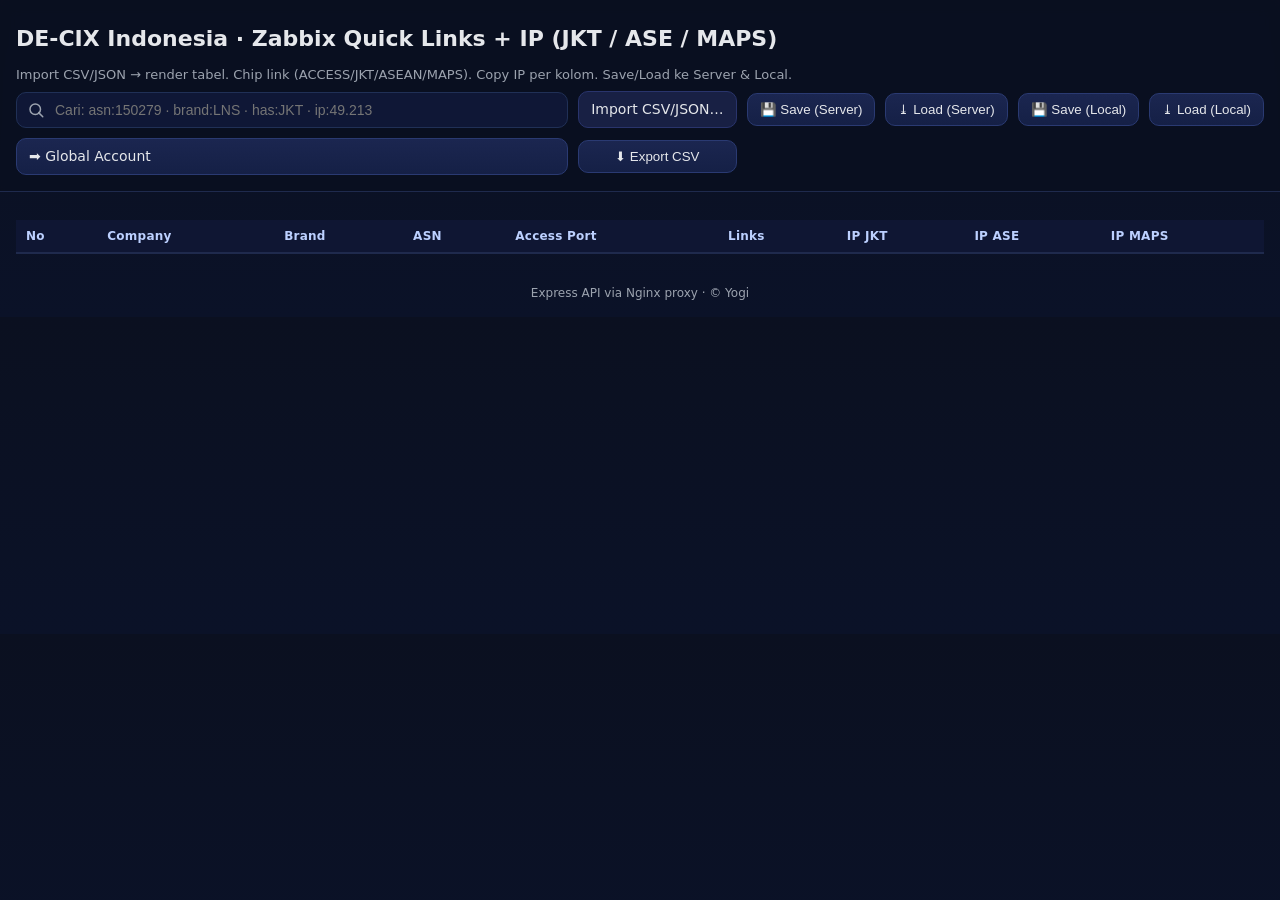
<file: index.html>
<!DOCTYPE html>
<html lang="id">
<head>
  <meta charset="utf-8" />
  <meta name="viewport" content="width=device-width, initial-scale=1" />
  <title>DE-CIX Indonesia · Zabbix Quick Links + IP (JKT/ASE/MAPS)</title>
  <style>
    :root { --bg:#0b1020; --line:#1f2a4d; --text:#e5e7eb; --muted:#9ca3af; --chip:#11183a; }
    body { margin:0; font:14px/1.35 system-ui,-apple-system,"Segoe UI",Roboto,Ubuntu,Noto Sans,Arial,sans-serif; background:linear-gradient(180deg,#0b1020 0%,#0b1228 100%); color:var(--text); }
    header { position:sticky; top:0; z-index:10; background:rgba(11,16,32,.9); backdrop-filter:saturate(150%) blur(8px); border-bottom:1px solid var(--line); }
    .container { max-width:1320px; margin:0 auto; padding:16px; }
    h1 { margin:8px 0 12px; font-size:22px; font-weight:800; }
    .subtitle { color:var(--muted); font-size:13px; margin-bottom:8px; }
    .toolbar { display:grid; gap:10px; grid-template-columns: 1fr auto auto auto auto auto; align-items:center; }
    .search { display:flex; gap:8px; align-items:center; background:#0f1736; border:1px solid #203056; border-radius:10px; padding:8px 10px; }
    .search input { flex:1; background:transparent; border:none; outline:none; color:var(--text); font-size:14px; }
    .btn { background:linear-gradient(180deg,#1b2650,#152046); color:var(--text); border:1px solid #2a3a72; border-radius:10px; padding:8px 12px; cursor:pointer; text-decoration:none; }
    .btn:hover { filter:brightness(1.06); }
    .btn.secondary { background:#182044; border-color:#29346c; }
    table { width:100%; border-collapse:collapse; margin-top:12px; }
    thead { position:sticky; top:90px; background:#0f1633; box-shadow:0 1px 0 var(--line); z-index:5; }
    th, td { padding:8px 10px; border-bottom:1px solid var(--line); vertical-align:top; }
    th { text-align:left; font-weight:700; color:#bcd0ff; font-size:12px; letter-spacing:.02em; }
    tr:hover td { background:rgba(32,41,80,.25); }
    .links { display:flex; flex-wrap:wrap; gap:6px; }
    .chip { display:inline-flex; align-items:center; gap:6px; border:1px solid #33407a; background:var(--chip); color:#d1d5db; padding:6px 10px; border-radius:999px; font-size:12px; text-decoration:none; }
    .chip span.kind { color:#93c5fd; font-weight:700; }
    .chip .copy { opacity:.7; border:none; background:transparent; color:inherit; cursor:pointer; }
    .chip.disabled { opacity:.4; pointer-events:none; }
    code { background:#11183a; padding:2px 6px; border-radius:6px; }
    .footer { color:var(--muted); font-size:12px; padding:16px; text-align:center; }
    .hide-md { display: table-cell; }
    @media (max-width: 1100px) {
      .toolbar { grid-template-columns: 1fr; row-gap:8px; }
      thead { top: 162px; }
     .hide-md { display: none; }

     /* === Force kolom Access Port tetap tampil di mobile === */
      thead th:nth-child(5),
      tbody td:nth-child(5) { display: table-cell !important; }
    }
</style>
  <script defer src="app.js"></script>
</head>
<body>
  <header>
    <div class="container">
      <h1>DE‑CIX Indonesia · Zabbix Quick Links + IP (JKT / ASE / MAPS)</h1>
      <div class="subtitle">Import CSV/JSON → render tabel. Chip link (ACCESS/JKT/ASEAN/MAPS). Copy IP per kolom. Save/Load ke Server & Local.</div>
      <div class="toolbar">
        <div class="search">
          <svg width="18" height="18" viewBox="0 0 24 24" fill="none" xmlns="http://www.w3.org/2000/svg"><path d="M15.5 15.5L21 21" stroke="#9ca3af" stroke-width="2" stroke-linecap="round"/><circle cx="11" cy="11" r="7" stroke="#9ca3af" stroke-width="2"/></svg>
          <input id="q" placeholder="Cari: asn:150279 · brand:LNS · has:JKT · ip:49.213" />
        </div>
        <label class="btn secondary" for="file">Import CSV/JSON… <input id="file" type="file" accept=".csv,.json" hidden /></label>
        <button class="btn" id="btn-save-server">💾 Save (Server)</button>
        <button class="btn" id="btn-load-server">⤓ Load (Server)</button>
        <button class="btn" id="btn-save-local">💾 Save (Local)</button>
        <button class="btn" id="btn-load-local">⤓ Load (Local)</button>
        <a class="btn" href="global.html">➡ Global Account</a>
		<button class="btn" id="btn-export">⬇ Export CSV</button>
      </div>
    </div>
  </header>
  <main class="container">
    <table id="tbl"><thead><tr>
      <th class="hide-md">No</th><th>Company</th><th class="hide-md">Brand</th><th>ASN</th><th class="hide-md">Access Port</th><th>Links</th><th>IP JKT</th><th>IP ASE</th><th>IP MAPS</th>
    </tr></thead><tbody></tbody></table>
  </main>
  <div class="footer">Express API via Nginx proxy · © Yogi</div>
</body>
</html>
</file>
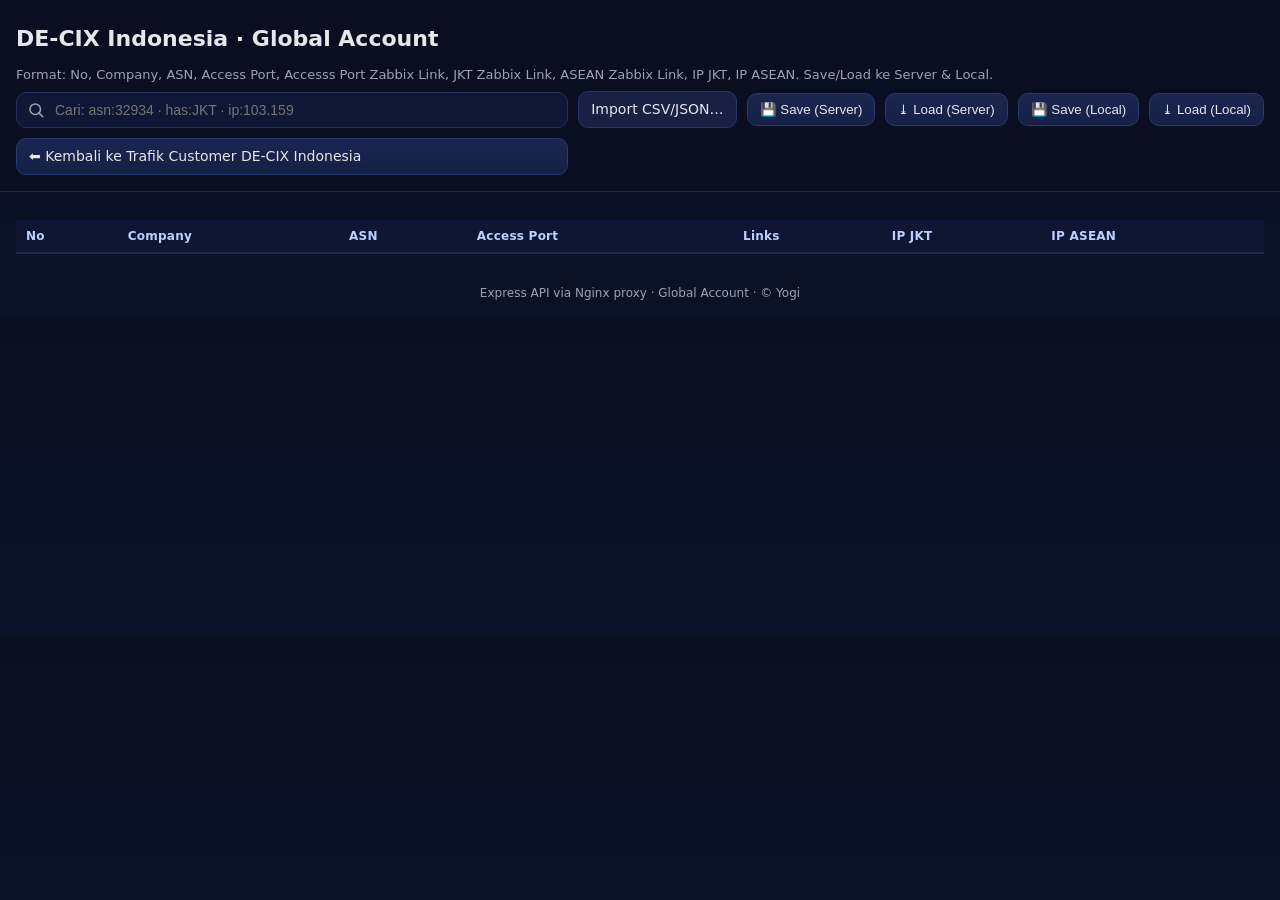
<file: global.html>
<!DOCTYPE html>
<html lang="id">
<head>
  <meta charset="utf-8" />
  <meta name="viewport" content="width=device-width, initial-scale=1" />
  <title>DE-CIX Indonesia · Global Account · Zabbix Quick Links + IP (JKT/ASE)</title>
  <style>
    :root { --bg:#0b1020; --line:#1f2a4d; --text:#e5e7eb; --muted:#9ca3af; --chip:#11183a; }
    body { margin:0; font:14px/1.35 system-ui,-apple-system,"Segoe UI",Roboto,Ubuntu,Noto Sans,Arial,sans-serif; background:linear-gradient(180deg,#0b1020 0%,#0b1228 100%); color:var(--text); }
    header { position:sticky; top:0; z-index:10; background:rgba(11,16,32,.9); backdrop-filter:saturate(150%) blur(8px); border-bottom:1px solid var(--line); }
    .container { max-width:1320px; margin:0 auto; padding:16px; }
    h1 { margin:8px 0 12px; font-size:22px; font-weight:800; }
    .subtitle { color:var(--muted); font-size:13px; margin-bottom:8px; }
    .toolbar { display:grid; gap:10px; grid-template-columns: 1fr auto auto auto auto auto; align-items:center; }
    .search { display:flex; gap:8px; align-items:center; background:#0f1736; border:1px solid #203056; border-radius:10px; padding:8px 10px; }
    .search input { flex:1; background:transparent; border:none; outline:none; color:var(--text); font-size:14px; }
    .btn { background:linear-gradient(180deg,#1b2650,#152046); color:var(--text); border:1px solid #2a3a72; border-radius:10px; padding:8px 12px; cursor:pointer; text-decoration:none; }
    .btn:hover { filter:brightness(1.06); }
    .btn.secondary { background:#182044; border-color:#29346c; }
    table { width:100%; border-collapse:collapse; margin-top:12px; }
    thead { position:sticky; top:90px; background:#0f1633; box-shadow:0 1px 0 var(--line); z-index:5; }
    th, td { padding:8px 10px; border-bottom:1px solid var(--line); vertical-align:top; }
    th { text-align:left; font-weight:700; color:#bcd0ff; font-size:12px; letter-spacing:.02em; }
    tr:hover td { background:rgba(32,41,80,.25); }
    .links { display:flex; flex-wrap:wrap; gap:6px; }
    .chip { display:inline-flex; align-items:center; gap:6px; border:1px solid #33407a; background:var(--chip); color:#d1d5db; padding:6px 10px; border-radius:999px; font-size:12px; text-decoration:none; }
    .chip span.kind { color:#93c5fd; font-weight:700; }
    .chip .copy { opacity:.7; border:none; background:transparent; color:inherit; cursor:pointer; }
    .chip.disabled { opacity:.4; pointer-events:none; }
    code { background:#11183a; padding:2px 6px; border-radius:6px; }
    .footer { color:var(--muted); font-size:12px; padding:16px; text-align:center; }
    .hide-md { display: table-cell; }
    @media (max-width: 1100px) {
      .toolbar { grid-template-columns: 1fr; row-gap:8px; }
      thead { top: 162px; }
      .hide-md { display: none; }

      /* === Force kolom Access Port (kolom ke-4) tetap tampil di mobile === */
      thead th:nth-child(4),
      tbody td:nth-child(4) { display: table-cell !important; }
    }
</style>
  <script defer src="global.js"></script>
</head>
<body>
  <header>
    <div class="container">
      <h1>DE‑CIX Indonesia · Global Account</h1>
      <div class="subtitle">Format: No, Company, ASN, Access Port, Accesss Port Zabbix Link, JKT Zabbix Link, ASEAN Zabbix Link, IP JKT, IP ASEAN. Save/Load ke Server & Local.</div>
      <div class="toolbar">
        <div class="search">
          <svg width="18" height="18" viewBox="0 0 24 24" fill="none" xmlns="http://www.w3.org/2000/svg"><path d="M15.5 15.5L21 21" stroke="#9ca3af" stroke-width="2" stroke-linecap="round"/><circle cx="11" cy="11" r="7" stroke="#9ca3af" stroke-width="2"/></svg>
          <input id="q" placeholder="Cari: asn:32934 · has:JKT · ip:103.159" />
        </div>
        <label class="btn secondary" for="file">Import CSV/JSON… <input id="file" type="file" accept=".csv,.json" hidden /></label>
        <button class="btn" id="btn-save-server">💾 Save (Server)</button>
        <button class="btn" id="btn-load-server">⤓ Load (Server)</button>
        <button class="btn" id="btn-save-local">💾 Save (Local)</button>
        <button class="btn" id="btn-load-local">⤓ Load (Local)</button>
        <a class="btn" href="index.html">⬅ Kembali ke Trafik Customer DE‑CIX Indonesia</a>
      </div>
    </div>
  </header>
  <main class="container">
    <table id="tbl"><thead><tr>
      <th class="hide-md">No</th><th>Company</th><th>ASN</th><th class="hide-md">Access Port</th><th>Links</th><th>IP JKT</th><th>IP ASEAN</th>
    </tr></thead><tbody></tbody></table>
  </main>
  <div class="footer">Express API via Nginx proxy · Global Account · © Yogi</div>
</body>
</html>
</file>
